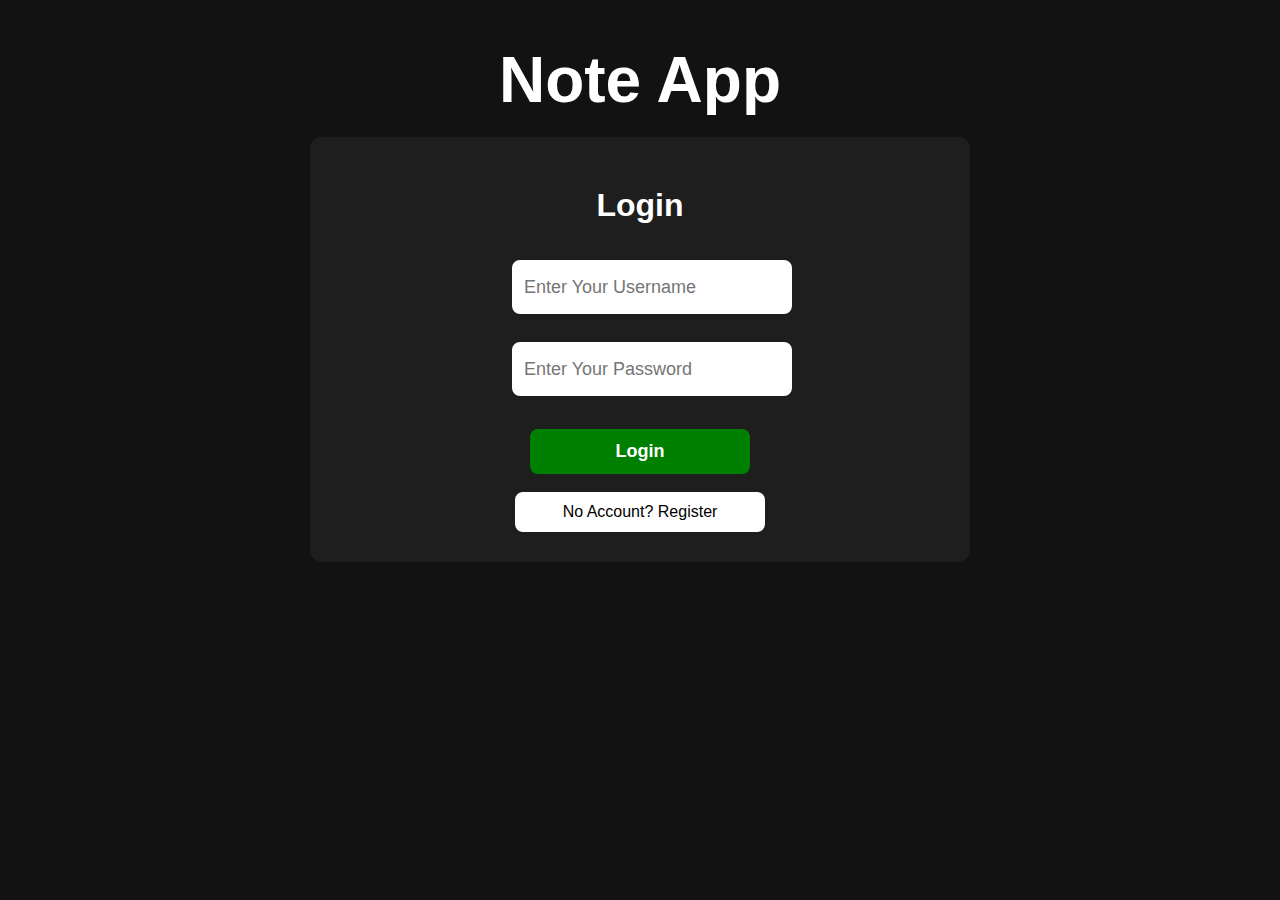
<file: src/index.html>
<!DOCTYPE html>
<html lang="en">
<head>
    <meta charset="UTF-8">
    <meta name="viewport" content="width=device-width, initial-scale=1.0">
    <!-- FAVICON CODE -->
    <link rel="apple-touch-icon" sizes="180x180" href="public/apple-touch-icon.png">
    <link rel="icon" type="image/png" sizes="32x32" href="public/favicon-32x32.png">
    <link rel="icon" type="image/png" sizes="16x16" href="public/favicon-16x16.png">
    <link rel="stylesheet" href="css/index.css">
    
    <title>Login</title>
</head>
<body>
    <h1 class="main-title">Note App</h1>
    <div class="main-box">
    <h2 class="second-title">Login</h2>
    
    <form action="login.php" method="post">
        <input type="text" class="input-box"name="username" placeholder="Enter Your Username" required>
        <br><br>
        <input type="password"class="input-box" name="password" placeholder="Enter Your Password" required>
        <br><br>
        <button type="submit" class="btn">Login</button>
        <br><br>
        
    </form>
    <a href="register.html">
    <button  class="btnn">No Account? Register</button>
</a>
    
</div>
</body>
</html>
</file>
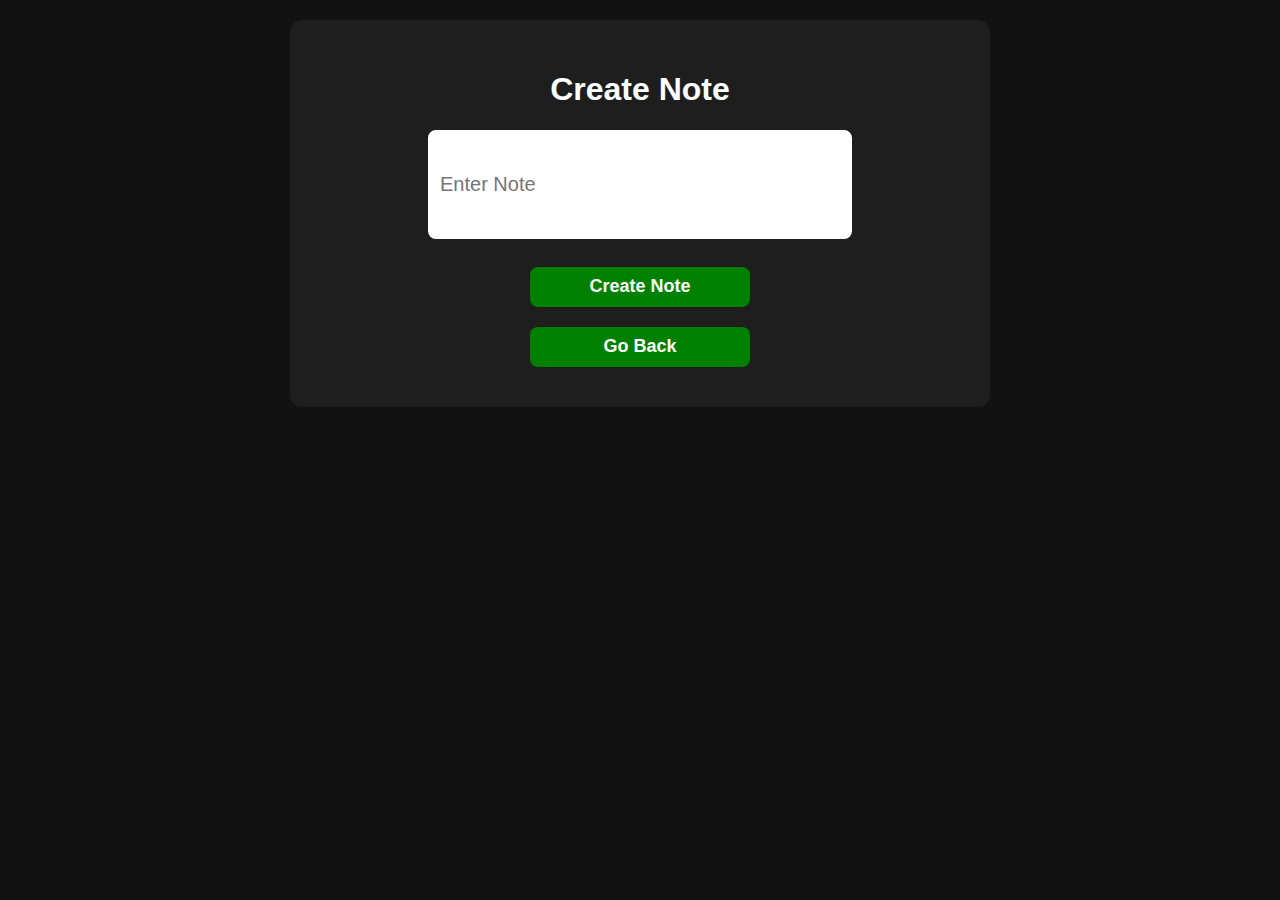
<file: src/createnote.html>
<!DOCTYPE html>
<html lang="en">
<head>
    <meta charset="UTF-8">
    <meta name="viewport" content="width=device-width, initial-scale=1.0">
    <title>Create Note</title>
     <!-- FAVICON CODE -->
     <link rel="apple-touch-icon" sizes="180x180" href="public/apple-touch-icon.png">
     <link rel="icon" type="image/png" sizes="32x32" href="public/favicon-32x32.png">
     <link rel="icon" type="image/png" sizes="16x16" href="public/favicon-16x16.png">
     <link rel="stylesheet" href="css/createnote.css">
     
</head>
<body>
    <div class="box">
    <h1 class="main-title">Create Note</h1>
    <form action="createnote.php" method="post">
        <input type="text" class="input-box" name="text" placeholder="Enter Note">
        <br><br>
        <button class="btnn"type="submit">Create Note</button>
    </form>
    <a href="home.html"><button class="btnnew">Go Back</button></a>
</div>
    
</body>
</html>
</file>
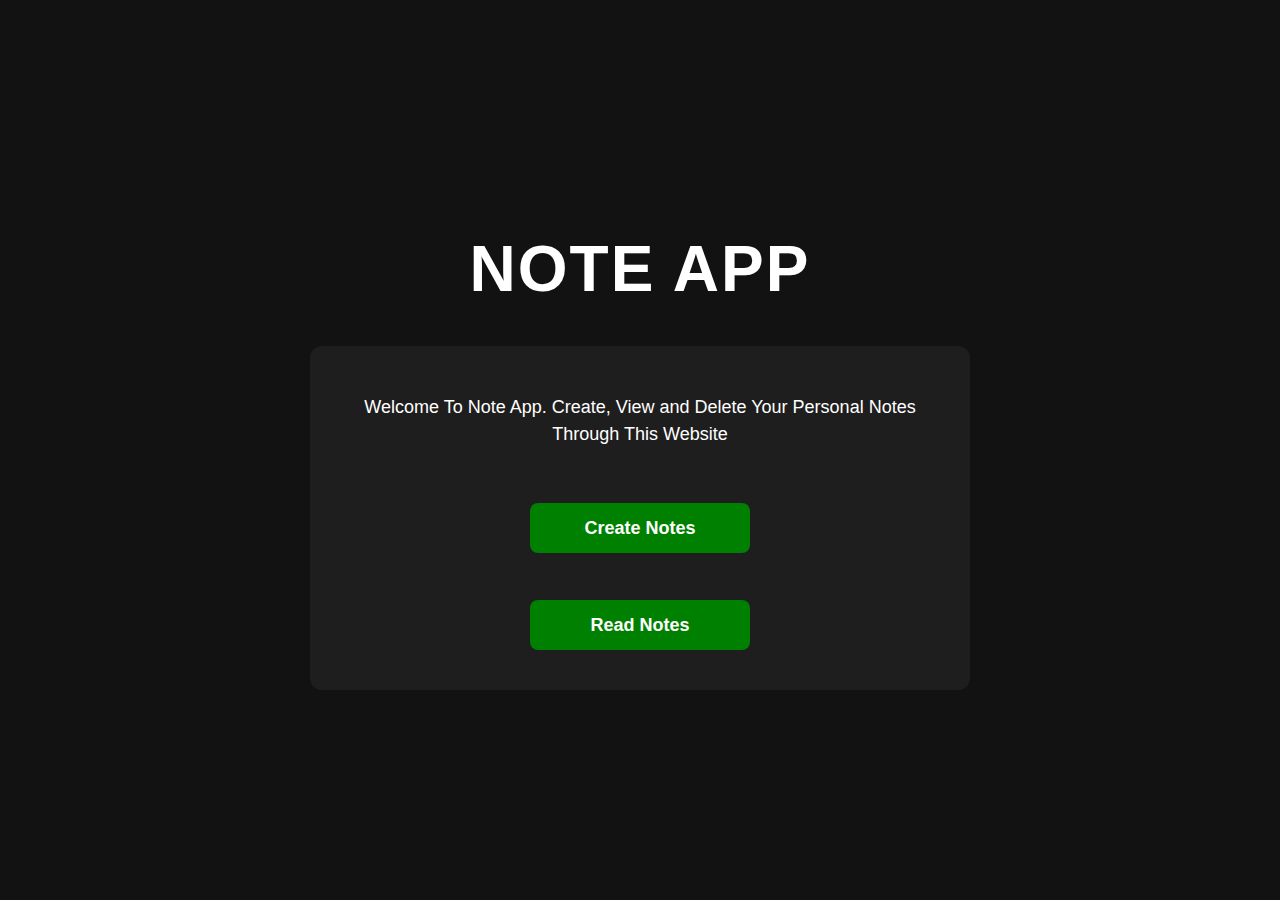
<file: src/home.html>
<!DOCTYPE html>
<html lang="en">
<head>
    <meta charset="UTF-8">
    <meta name="viewport" content="width=device-width, initial-scale=1.0">
    <!-- FAVICON CODE -->
    <link rel="apple-touch-icon" sizes="180x180" href="public/apple-touch-icon.png">
    <link rel="icon" type="image/png" sizes="32x32" href="public/favicon-32x32.png">
    <link rel="icon" type="image/png" sizes="16x16" href="public/favicon-16x16.png">
    <link rel="stylesheet" href="css/home.css">
    
    <title>HOME</title>

</head>
<body>
    
        <h1 class="main-title">Note App</h1>
        <div class="main-box">
        <p>Welcome To Note App. Create, View and Delete Your Personal Notes Through This Website</p>
            <br>
            <a href="createnote.html">
                <button class="btn">Create Notes</button>
            </a>
            <br><br>
            <a href="displaynote.php">
                <button class="btn">Read Notes</button>
            </a>
           
        </div>

</body>
</file>
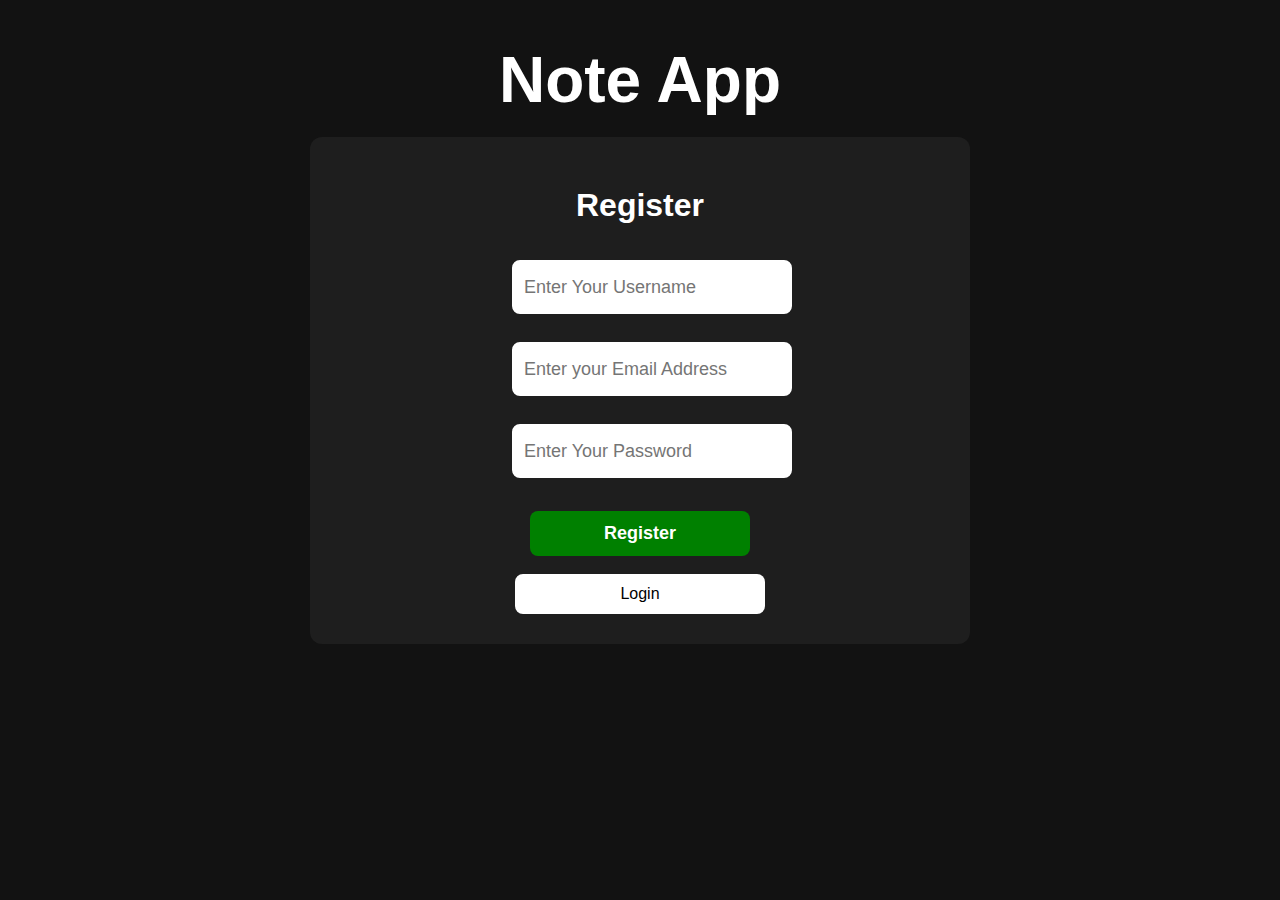
<file: src/register.html>
<!DOCTYPE html>
<html lang="en">
<head>
    <meta charset="UTF-8">
    <meta name="viewport" content="width=device-width, initial-scale=1.0">
    <!-- FAVICON CODE -->
    <link rel="apple-touch-icon" sizes="180x180" href="public/apple-touch-icon.png">
    <link rel="icon" type="image/png" sizes="32x32" href="public/favicon-32x32.png">
    <link rel="icon" type="image/png" sizes="16x16" href="public/favicon-16x16.png">
    <link rel="stylesheet" href="css/index.css">
    
    <title>Register</title>
</head>
<body>
    <h1 class="main-title">Note App</h1>
    <div class="main-box">
    <h2 class="second-title">Register</h2>
    
    <form action="register.php" method="post">
        <input type="text" class="input-box"name="username" placeholder="Enter Your Username" required>
        <br><br>
        <input type="text" class="input-box"name="email" placeholder="Enter your Email Address" required>
        <br><br>
        <input type="password"class="input-box" name="password" placeholder="Enter Your Password" required>
        <br><br>
        <button type="submit" class="btn">Register</button>
        <br><br>
        
    </form>
<a href="index.html">
    <button class="btnn">Login</button>
</a>
</div>
</body>
</html>
</file>
<file: src/css/index.css>
body {
    font-family: Arial, Helvetica, sans-serif;
    background-color: #121212;
    color: white;
    display: flex;
    flex-direction: column;
    align-items: center;
    justify-content: center;
    margin: 0;
    text-align: center;
}

.main-title {
    font-size: 64px;
    font-weight: bold;
    margin-bottom: 20px;
    color: white;
}

.main-box {
    width: 50%;
    max-width: 600px;
    display: flex;
    flex-direction: column;
    align-items: center;
    background-color: #1e1e1e;
    padding: 30px;
    border-radius: 12px;
}

.input-box {
    border-radius: 8px;
    width: 100%;
    height: 40px;
    color: black;
    
    border: 2px solid white;
    font-size: 18px;
    padding: 5px 10px;
    margin-top: 10px;
}

.btn {
    width: 220px;
    height: 45px;
    font-size: 18px;
    font-weight: bold;
    background-color: green;
    color: white;
    border: none;
    border-radius: 8px;
    margin-top: 15px;
    cursor: pointer;
   
}

.btn:hover {
    background-color: darkgreen;
}

.btnn {
    width: 250px;
    height: 40px;
    font-size: 16px;
    background-color: white;
    color: black;
    border: none;
    border-radius: 8px;
}

.btnn:hover {
    background-color: #008877;
    color: white;
}

.second-title {
    font-size: 32px;
    margin-top: 20px;
    color: white;
}
</file>
<file: src/css/createnote.css>
body {
    background-color: #121212;
    color: white;
    font-family: Arial, Helvetica, sans-serif;
    display: flex;
    flex-direction: column;
    align-items: center;
    justify-content: center;
    margin: 0;
    text-align: center;
}

.input-box {
    border-radius: 8px;
    width: 400px;
    height: 85px;
    color: black;
    border: 2px solid white;
    font-size: 20px;
    padding: 10px;
    background-color: white;
}

.box {
    width: 50%;
    display: flex;
    flex-direction: column;
    align-items: center;
    background-color: #1e1e1e;
    padding: 30px;
    border-radius: 12px;
    margin: 20px 0;
}

.btnn {
    width: 220px;
    height: 40px;
    font-size: 18px;
    font-weight: bold;
    background-color: green;
    color: white;
    border: none;
    border-radius: 8px;
    margin: 10px 0;

}

button {
    width: 220px;
    height: 40px;
    font-size: 18px;
    font-weight: bold;
    background-color: green;
    color: white;
    border: none;
    border-radius: 8px;
    margin: 10px 0;
    cursor: pointer;
}

p {
    font-size: 32px;
    font-weight: bold;
    margin-top: 20px;
}

.message-container {
    display: flex;
    justify-content: center;
    flex-direction: column;
    text-align: center;
}
</file>
<file: src/css/home.css>
body {
    font-family: Arial, Helvetica, sans-serif;
    background-color: #121212;
    color: white;
    display: flex;
    flex-direction: column;
    align-items: center;
    justify-content: center;
    height: 100vh;
    margin: 0;
    text-align: center;
}

.main-title {
    font-size: 64px;
    font-weight: bold;
    margin-bottom: 20px;
    text-transform: uppercase;
    letter-spacing: 2px;
    color: white;
}

.main-box {
    background-color: #1e1e1e;
    padding: 30px;
    border-radius: 12px;
    width: 50%;
    max-width: 600px;
    font-size: 18px;
    line-height: 1.5;
    margin: 20px 0;
}

.btn {
    width: 220px;
    height: 50px;
    font-size: 18px;
    font-weight: bold;
    background-color: green;
    color: white;
    border: none;
    border-radius: 8px;
    margin: 10px 0;
}



.btnn {
    width: 250px;
    height: 40px;
    font-size: 16px;
    font-weight: bold;
    color: black;
    border: none;
    border-radius: 8px;
    cursor: pointer;
    
}

.btnn:hover {
    
    background-color: #008877;
}

.second-title {
    font-size: 32px;
    margin-top: 20px;
    color: white;
}
</file>
